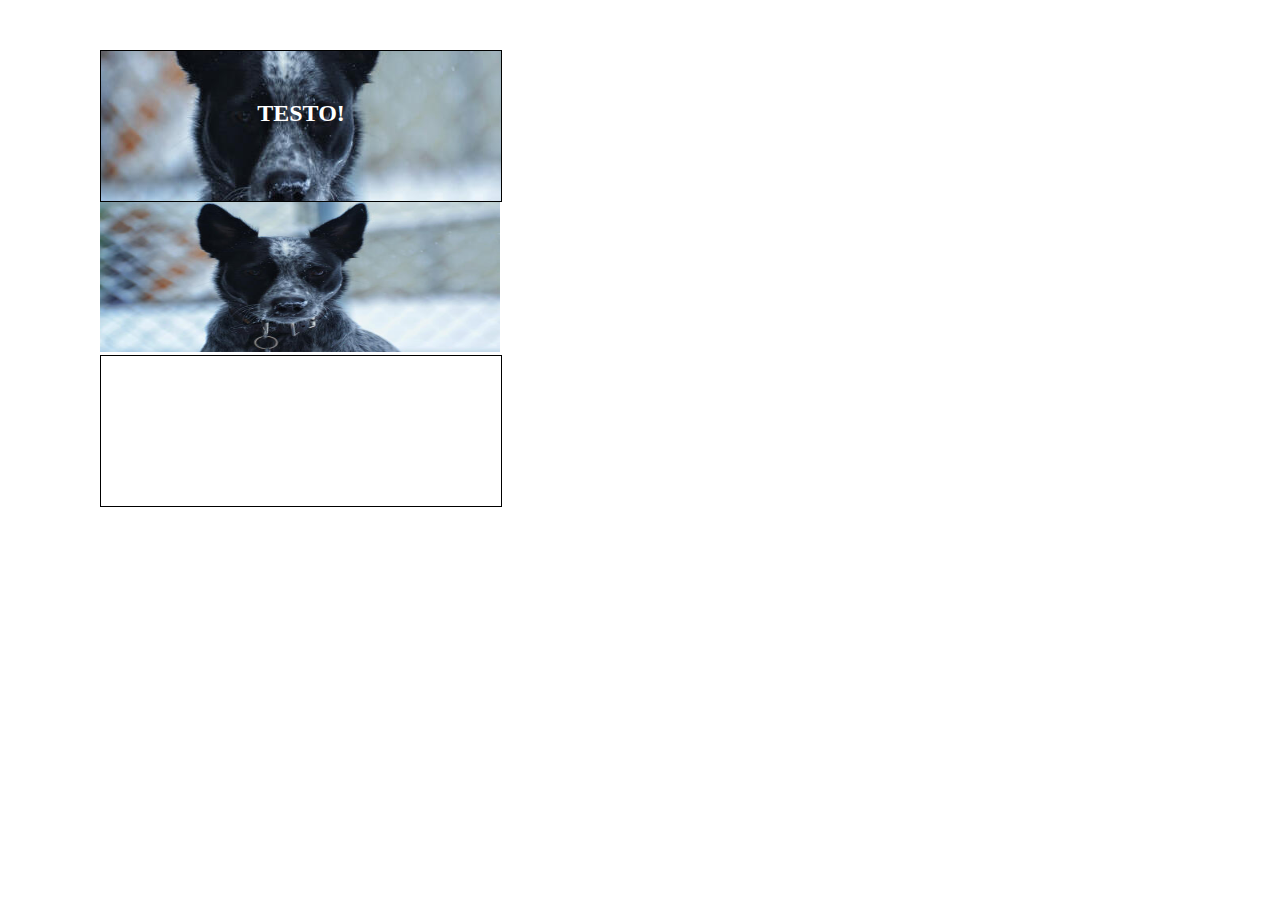
<file: images.html>
<!DOCTYPE html>
<html lang="en">
  <head>
    <meta charset="UTF-8" />
    <meta name="viewport" content="width=device-width, initial-scale=1.0" />
    <title>Document</title>
    <link rel="stylesheet" href="assets/reset.css" />
    <link rel="stylesheet" href="assets/images.css" />
  </head>
  <body>
    <main>
      <div class="rectangle dog">
        <h2>TESTO!</h2>
      </div>
      <img src="assets/doggo.png" width="400px" height="150px" />
      <div class="rectangle cat">
        <h2>TESTO!</h2>
      </div>
    </main>
  </body>
</html>
</file>
<file: assets/images.css>
h2 {
  font-size: 1.5em;
  font-weight: bold;
  text-align: center;
  margin-top: 50px;
  color: white;
}

.rectangle {
  width: 400px;
  height: 150px;
  border: 1px solid black;
}

.dog {
  background-image: url(doggo.png);
  background-position: 50% 50%;
}

.cat {
  background-image: url(https://placekitten.com/600);
  background-position: 50% 20%;
}

.cat:hover {
  visibility: hidden;
}

main {
  padding: 50px 100px;
}

a:visited {
}
</file>
